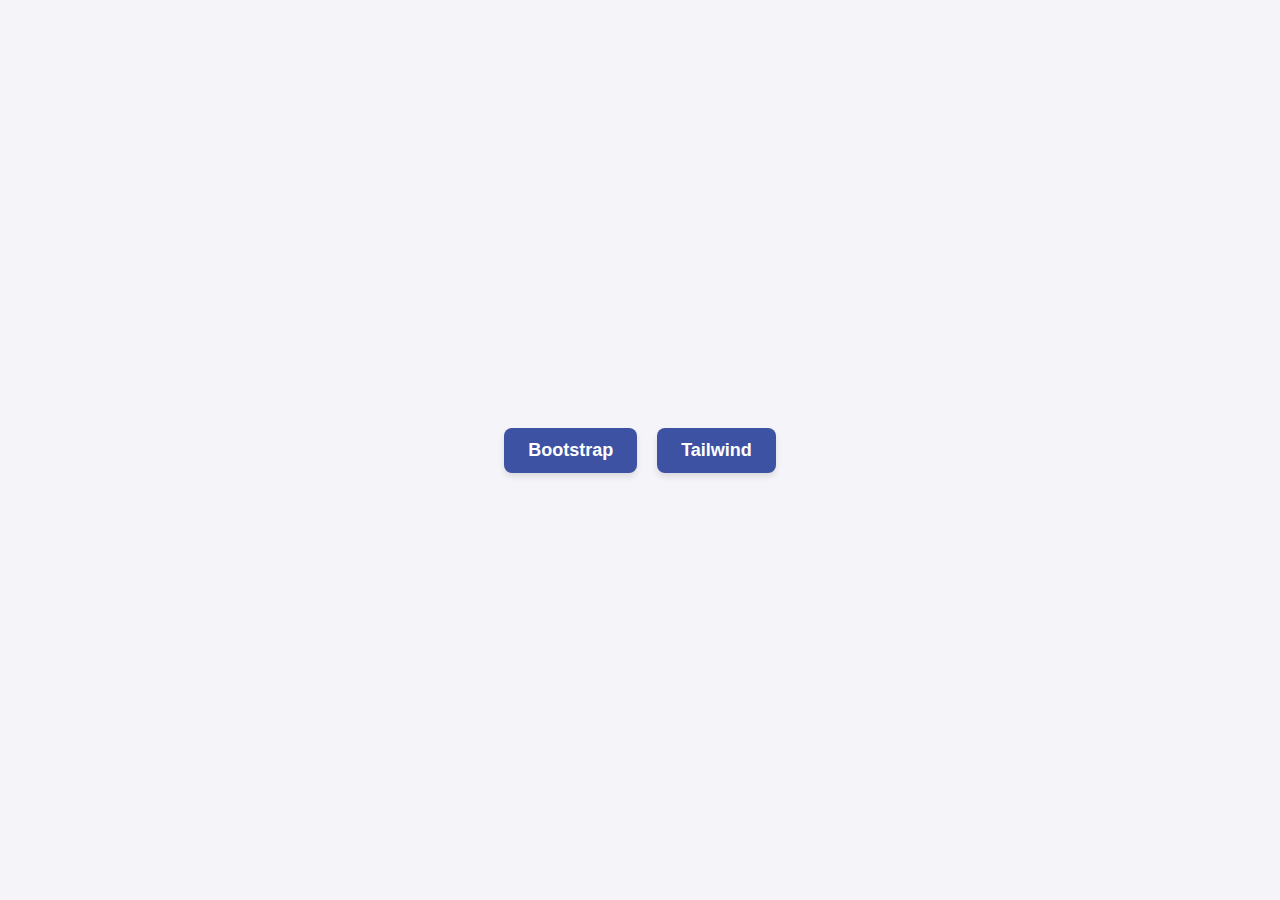
<file: index.html>
<!DOCTYPE html>
<html lang="en">
<head>
  <meta charset="UTF-8">
  <meta name="viewport" content="width=device-width, initial-scale=1.0"> <!-- displays site properly based on user's device -->

  <link rel="icon" type="image/png" sizes="32x32" href="./images/favicon-32x32.png">
  <link rel="stylesheet" href="style_index.css">
  
  <title>Stats preview card component</title>

</head>
<body>
  <nav>
    <a href="./bootstrap.html">Bootstrap</a>
    <a href="./tailwind.html">Tailwind</a>
  </nav>
</body>
</html>
</file>
<file: style_index.css>
body {
    font-family: 'Arial', sans-serif;
    background-color: #f4f4f9;
    margin: 0;
    padding: 0;
    display: flex;
    justify-content: center;
    align-items: center;
    height: 100vh;
}

nav {
    display: flex;
    gap: 20px;
    flex-wrap: wrap;
}

a {
    text-decoration: none;
    padding: 12px 24px;
    font-size: 18px;
    font-weight: bold;
    border-radius: 8px;
    color: white;
    background-color: hsl(228, 45%, 44%);
    transition: all 0.3s ease;
    box-shadow: 0 4px 6px rgba(0, 0, 0, 0.1);
}

a:hover {
    background-color: hsl(228, 60%, 50%);
    transform: scale(1.05);
    box-shadow: 0 6px 12px rgba(0, 0, 0, 0.2);
}

@media (max-width: 768px) {
    a {
    font-size: 16px;
    padding: 10px 20px;
    }
}

@media (max-width: 480px) {
    nav {
    flex-direction: column;
    align-items: center;
    gap: 15px;
    }

    a {
    width: 80%;
    text-align: center;
    }
}
</file>
